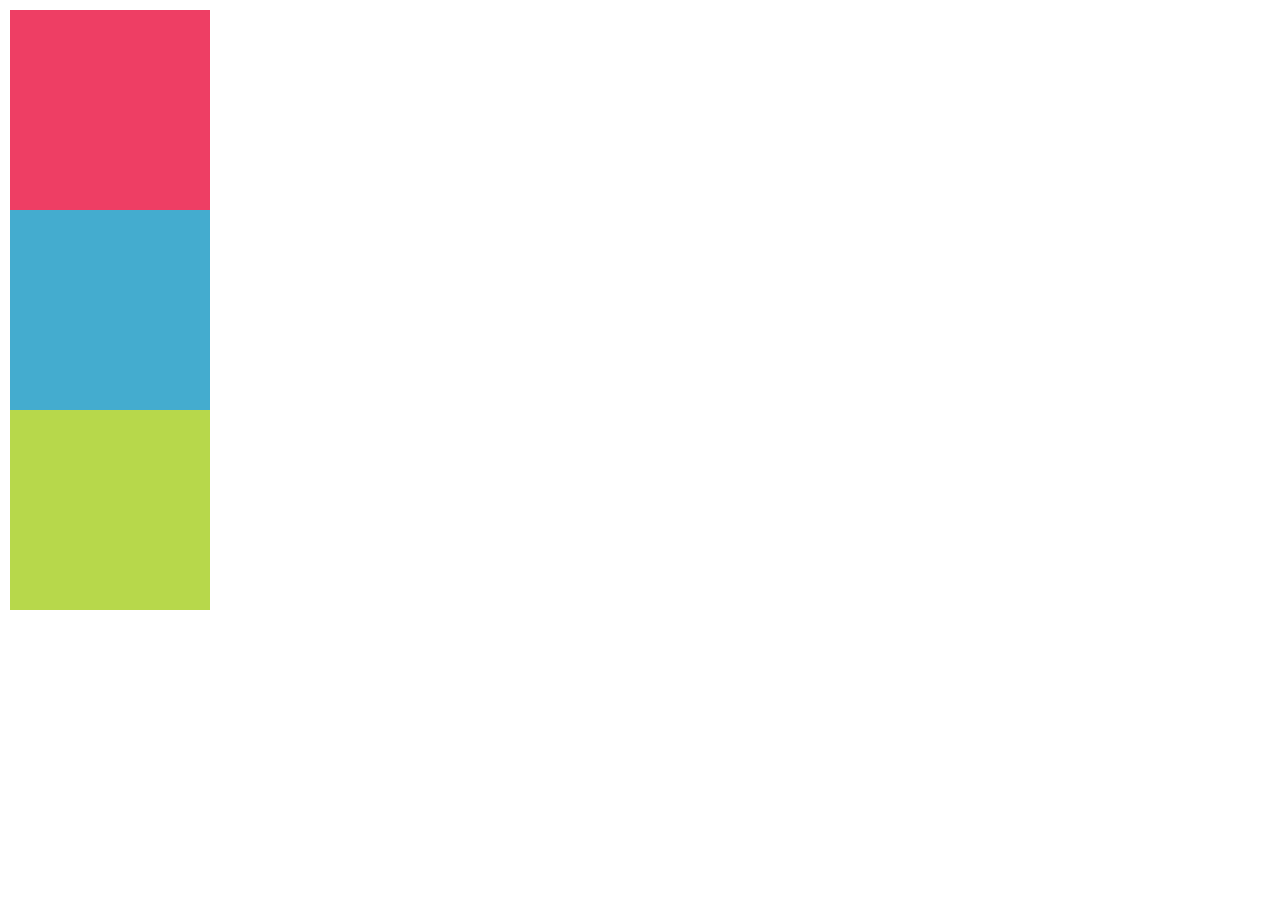
<file: example_a.html>
<!DOCTYPE html>
<html>

<head>
  <meta charset="utf-8">
  <link rel="stylesheet" href="css/main.css">
  <title>Example A</title>
</head>

<body>
  <div id="container">
    <div class="box_one examplea"></div>
    <div class="box_two examplea"></div>
    <div class="box_three examplea"></div>
  </div>
</body>

</html>
</file>
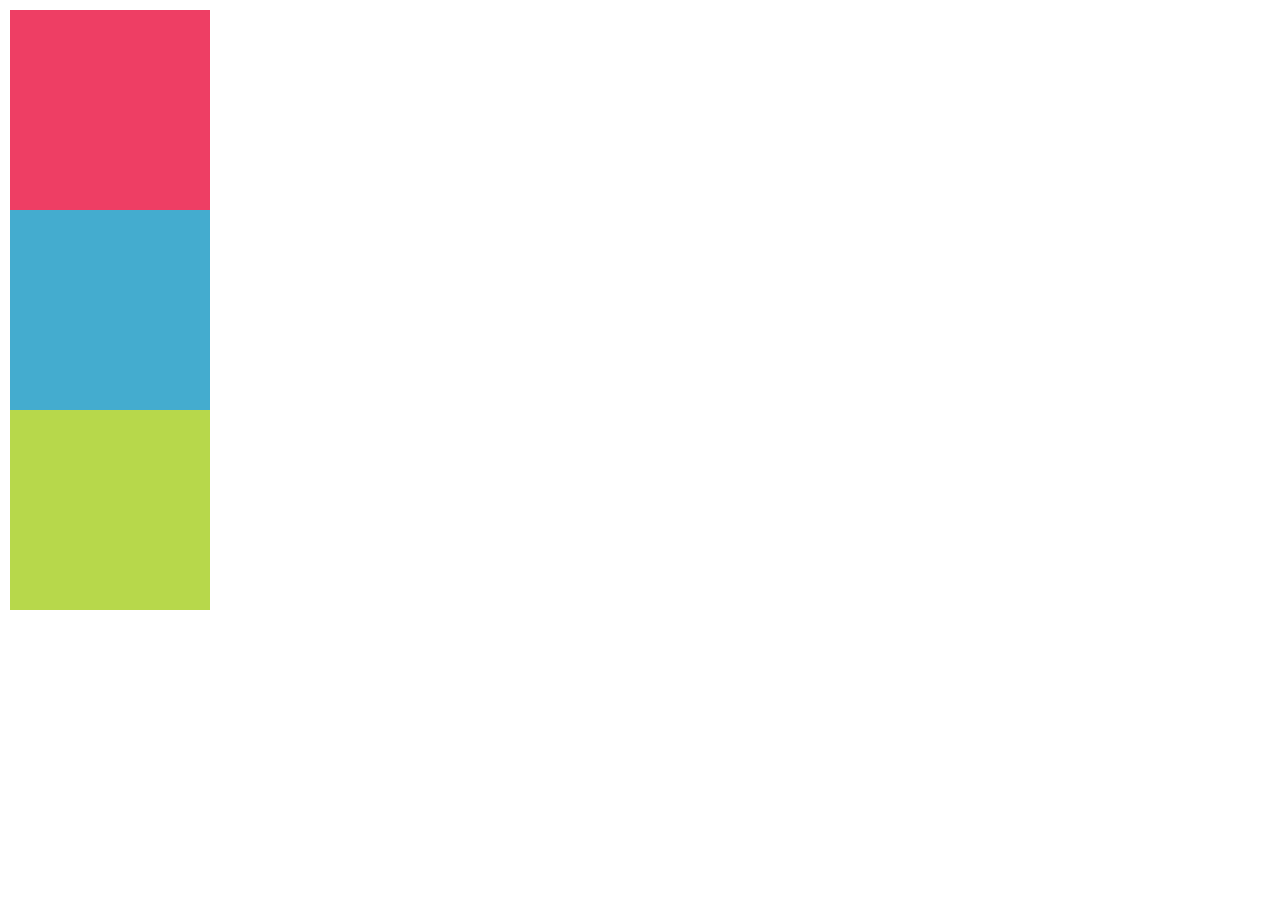
<file: example_b.html>
<!DOCTYPE html>
<html>

<head>
  <meta charset="utf-8">
  <link rel="stylesheet" href="css/main.css">
  <title>Example B</title>
</head>

<body>
  <div id="container">
    <div class="box_one exampleb"></div>
    <div class="box_two exampleb"></div>
    <div class="box_three exampleb"></div>
  </div>
</body>

</html>
</file>
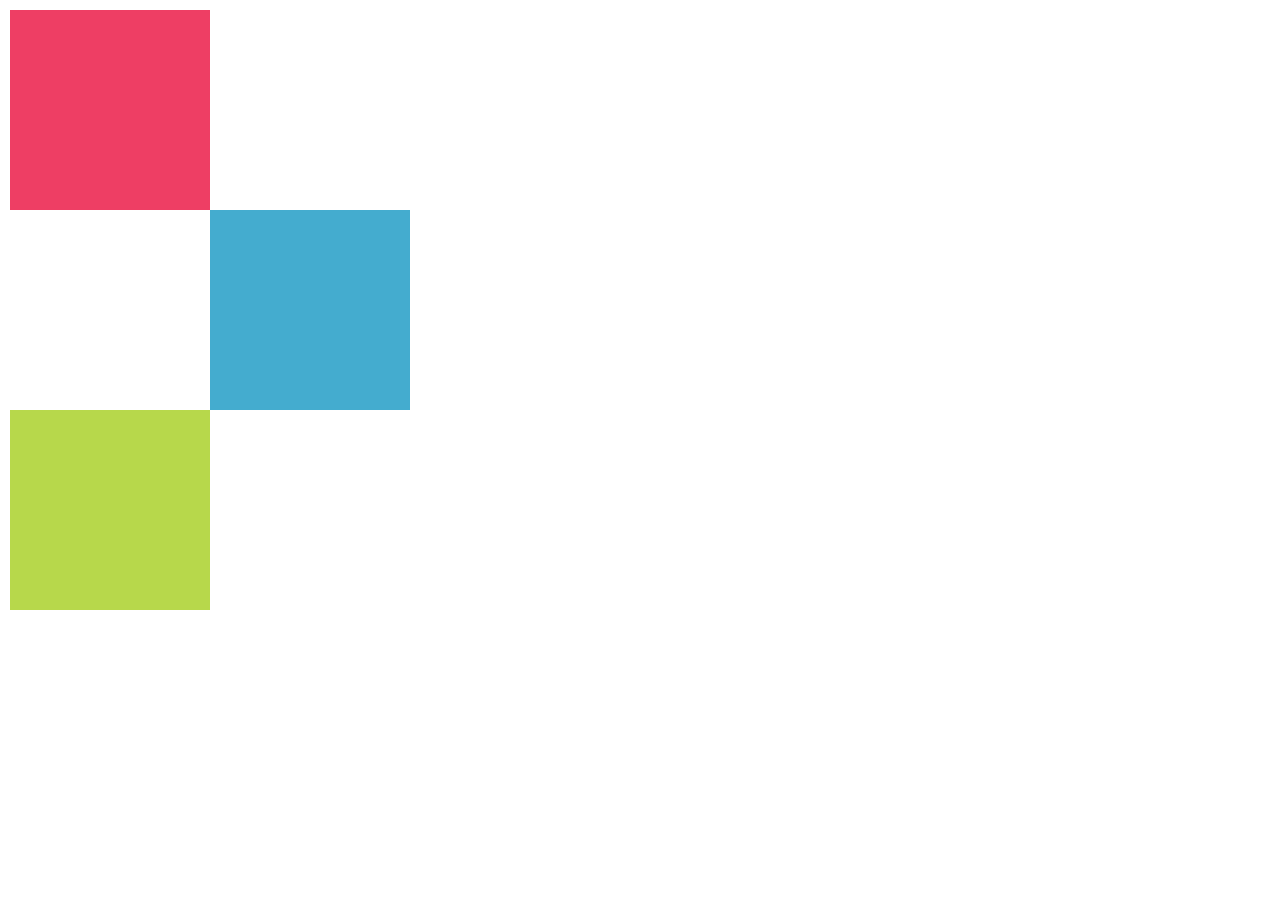
<file: example_c.html>
<!DOCTYPE html>
<html>

<head>
  <meta charset="utf-8">
  <link rel="stylesheet" href="css/main.css">
  <title>Example C</title>
</head>

<body>
  <div id="container">
    <div class="box_one exampleb"></div>
    <div class="box_two examplec"></div>
    <div class="box_three exampleb"></div>
  </div>
</body>

</html>
</file>
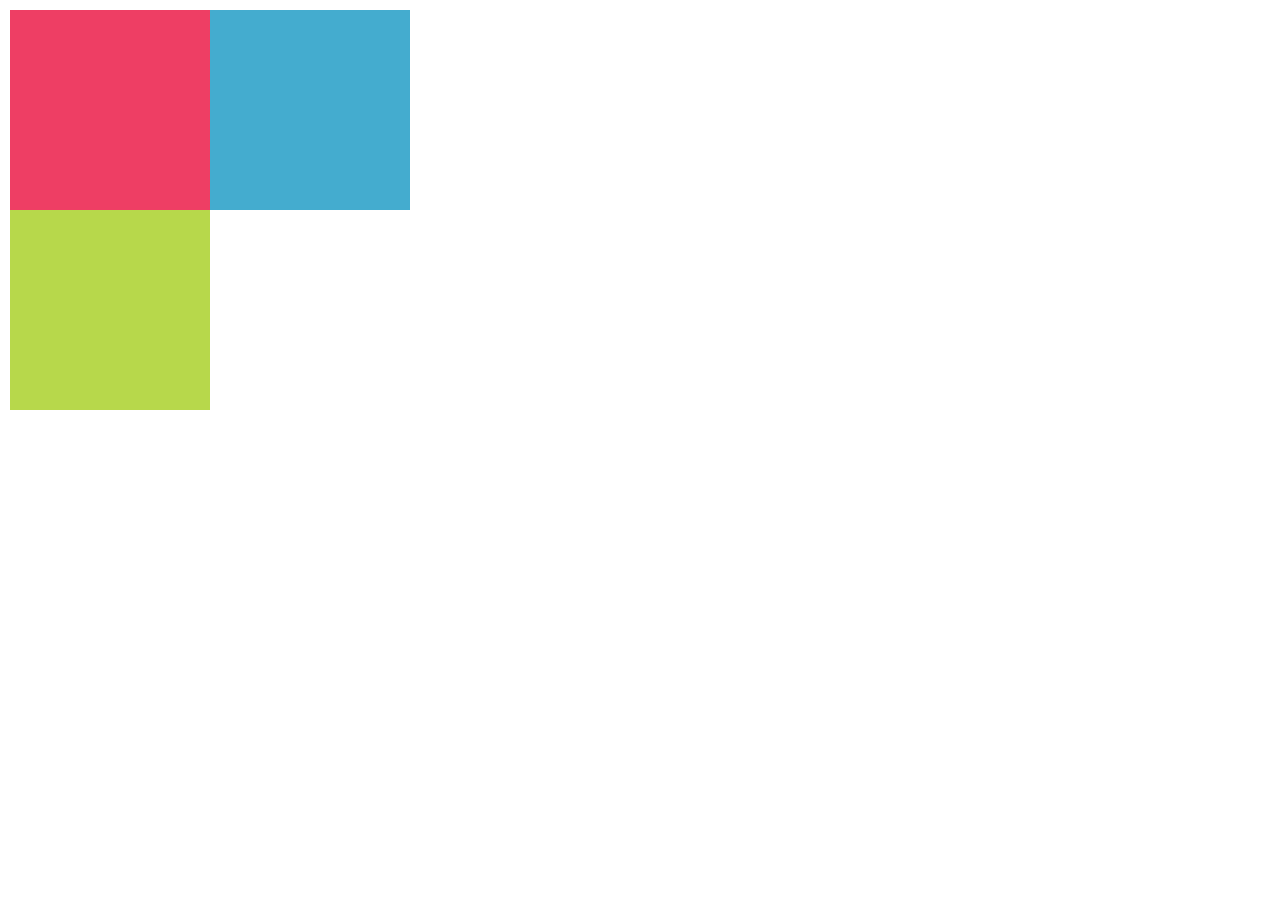
<file: example_d.html>
<!DOCTYPE html>
<html>

<head>
  <meta charset="utf-8">
  <link rel="stylesheet" href="css/main.css">
  <title>Example D</title>
</head>

<body>
  <div id="container">
    <div class="box_one exampleb">
      <div class="box_two examplec"></div>
    </div>
    <div class="box_three exampleb"></div>
  </div>
</body>

</html>
</file>
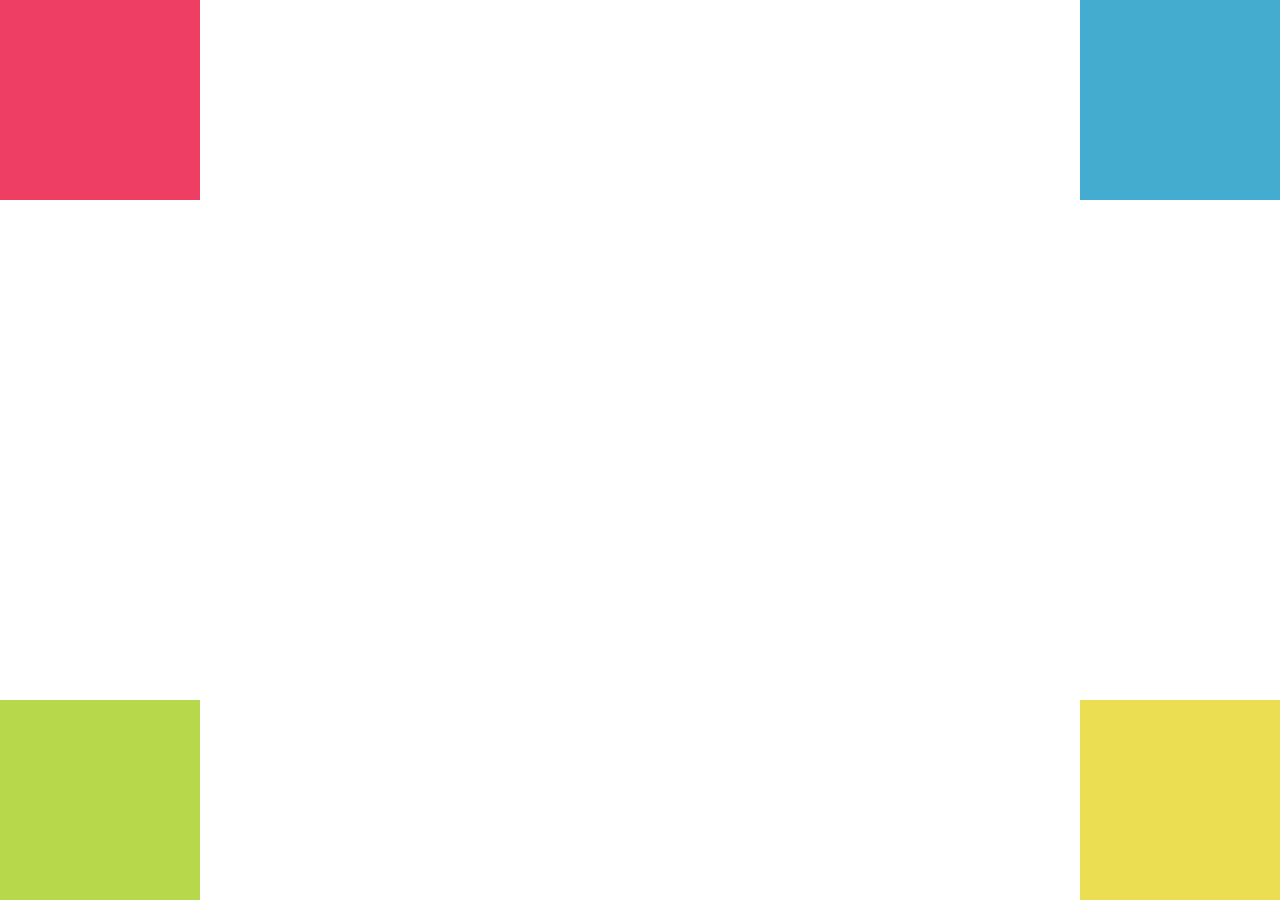
<file: example_e.html>
<!DOCTYPE html>
<html>

<head>
  <meta charset="utf-8">
  <link rel="stylesheet" href="css/main.css">
  <title>Example E</title>
</head>

<body>
  <div id="container">
    <div class="box_one examplee"></div>
    <div class="box_two examplee"></div>
    <div class="box_three examplee"></div>
    <div class="box_four examplee"></div>
  </div>
</body>

</html>
</file>
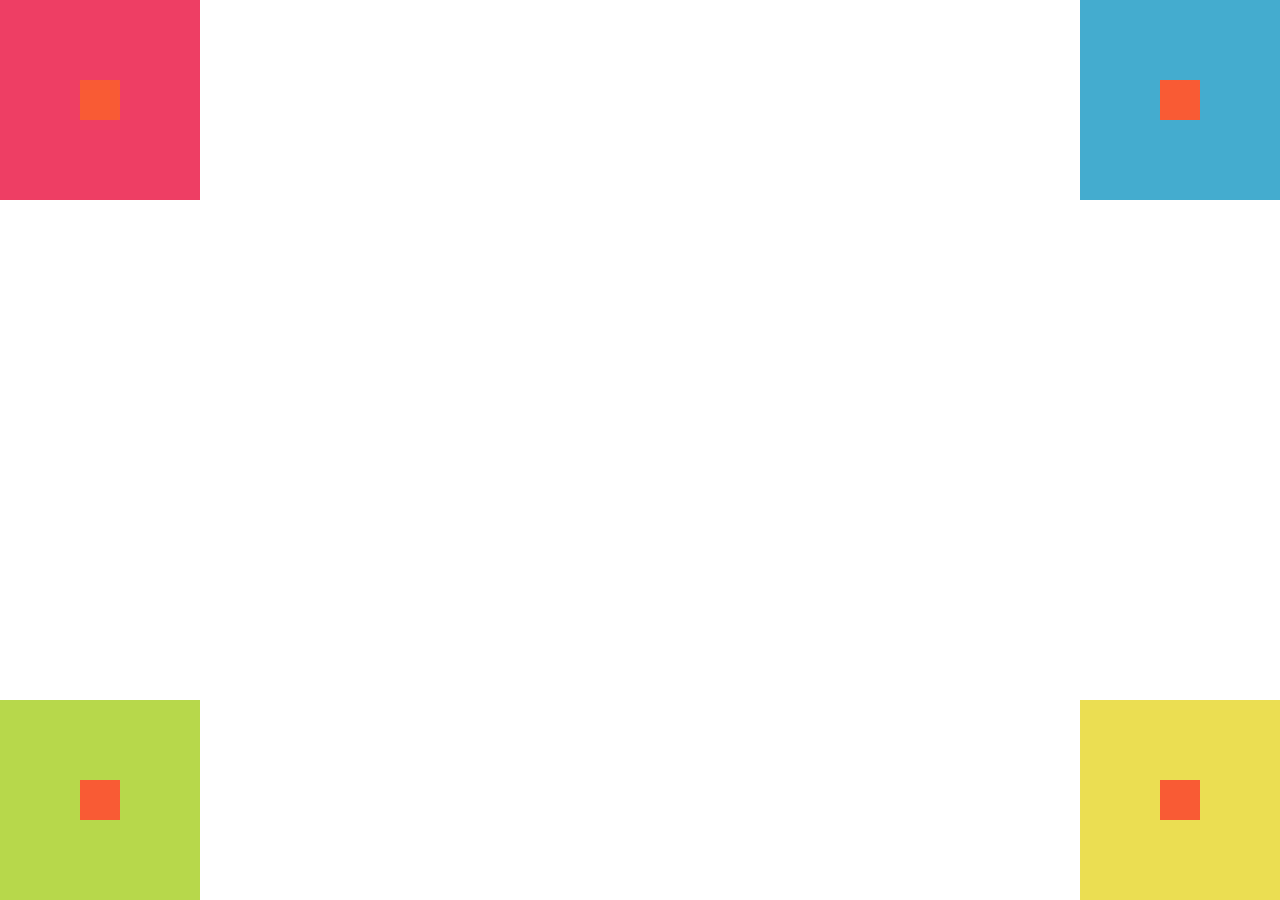
<file: example_f.html>
<!DOCTYPE html>
<html>

<head>
  <meta charset="utf-8">
  <link rel="stylesheet" href="css/main.css">
  <title>Example F</title>
</head>

<body>
  <div id="container">
    <div class="box_one examplee">
      <div class="orange_box"></div>
    </div>
    <div class="box_two examplee">
      <div class="orange_box"></div>
    </div>
    <div class="box_three examplee">
      <div class="orange_box"></div>
    </div>
    <div class="box_four examplee">
      <div class="orange_box"></div>
    </div>
  </div>
</body>

</html>
</file>
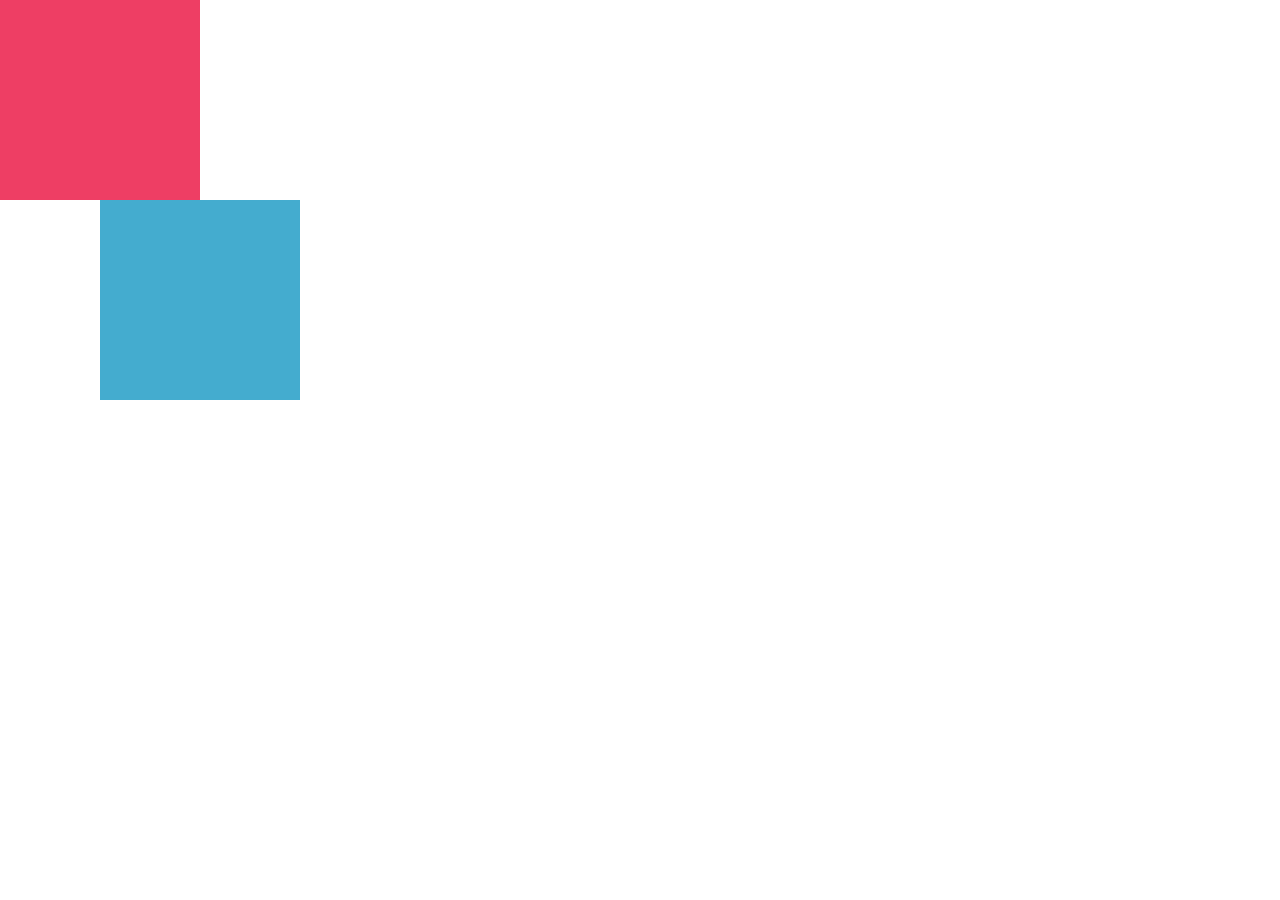
<file: example_h2.html>
<!DOCTYPE html>
<html>

<head>
  <meta charset="utf-8">
  <link rel="stylesheet" href="css/main.css">
  <title>Example H2</title>
</head>

<body>
  <div class="box_one"></div>
  <div class="box_two exampleh2"></div>
</body>

</html>
</file>
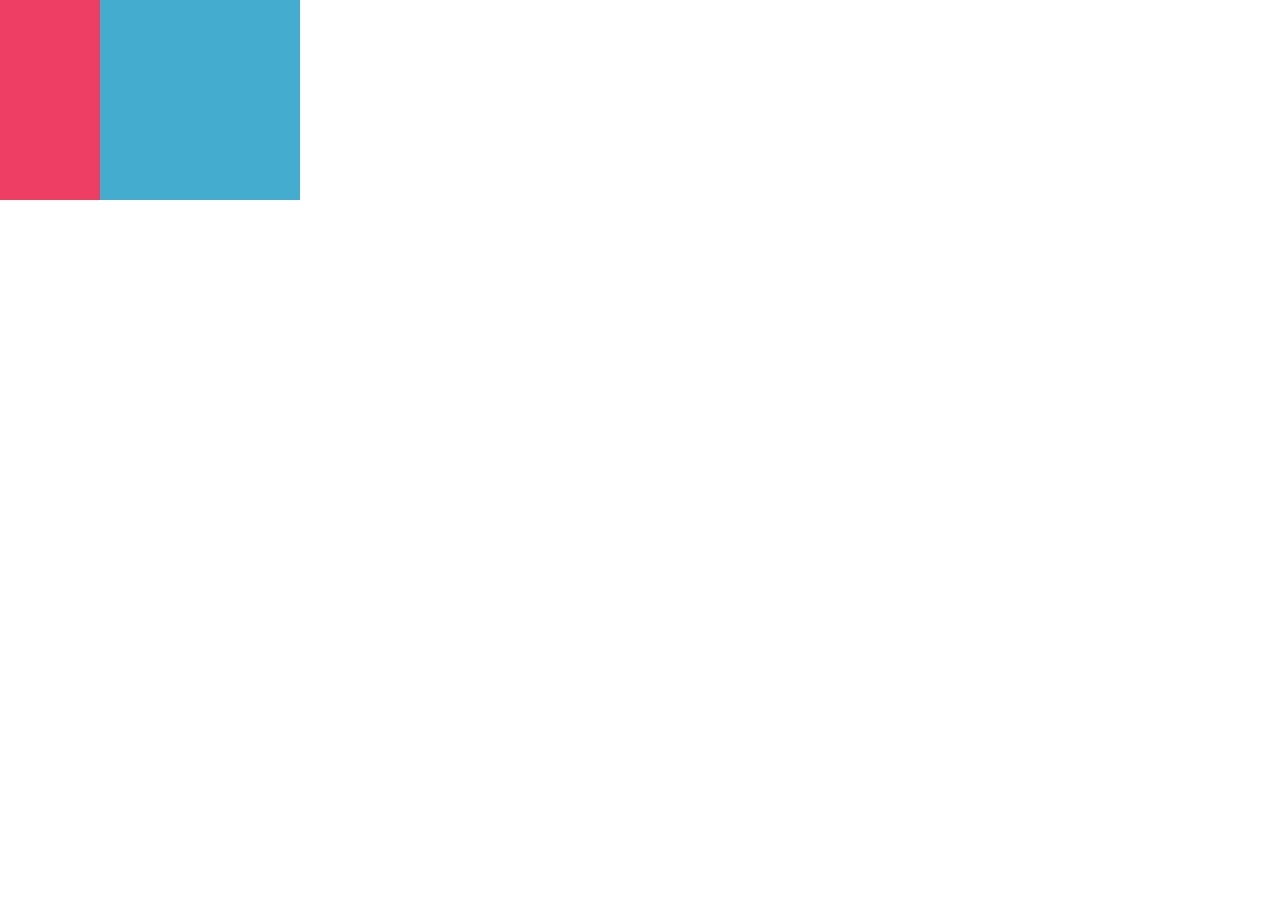
<file: example_h3.html>
<!DOCTYPE html>
<html>

<head>
  <meta charset="utf-8">
  <link rel="stylesheet" href="css/main.css">
  <title>Example H3</title>
</head>

<body>
  <div class="box_one"></div>
  <div class="box_two exampleh3"></div>
</body>

</html>
</file>
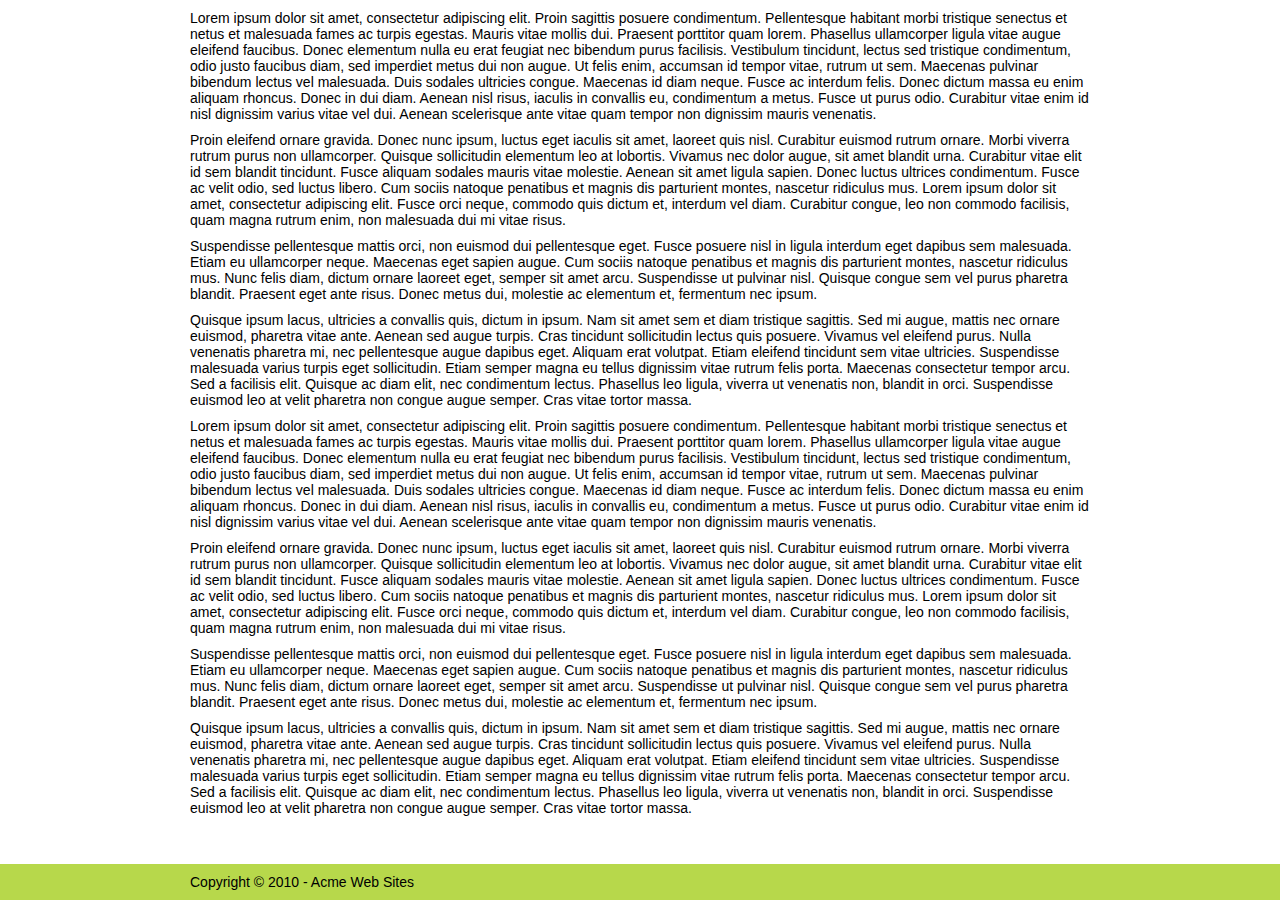
<file: example_i.html>
<!DOCTYPE html>
<html>

<head>
  <meta charset="utf-8">
  <link rel="stylesheet" href="css/main.css">
  <title>Example I</title>
</head>

<body>
  <main>
    <p>Lorem ipsum dolor sit amet, consectetur adipiscing elit. Proin sagittis posuere condimentum. Pellentesque habitant morbi
      tristique senectus et netus et malesuada fames ac turpis egestas. Mauris vitae mollis dui. Praesent porttitor quam
      lorem. Phasellus ullamcorper ligula vitae augue eleifend faucibus. Donec elementum nulla eu erat feugiat nec bibendum
      purus facilisis. Vestibulum tincidunt, lectus sed tristique condimentum, odio justo faucibus diam, sed imperdiet metus
      dui non augue. Ut felis enim, accumsan id tempor vitae, rutrum ut sem. Maecenas pulvinar bibendum lectus vel malesuada.
      Duis sodales ultricies congue. Maecenas id diam neque. Fusce ac interdum felis. Donec dictum massa eu enim aliquam
      rhoncus. Donec in dui diam. Aenean nisl risus, iaculis in convallis eu, condimentum a metus. Fusce ut purus odio. Curabitur
      vitae enim id nisl dignissim varius vitae vel dui. Aenean scelerisque ante vitae quam tempor non dignissim mauris venenatis.</p>
    <p>Proin eleifend ornare gravida. Donec nunc ipsum, luctus eget iaculis sit amet, laoreet quis nisl. Curabitur euismod rutrum
      ornare. Morbi viverra rutrum purus non ullamcorper. Quisque sollicitudin elementum leo at lobortis. Vivamus nec dolor
      augue, sit amet blandit urna. Curabitur vitae elit id sem blandit tincidunt. Fusce aliquam sodales mauris vitae molestie.
      Aenean sit amet ligula sapien. Donec luctus ultrices condimentum. Fusce ac velit odio, sed luctus libero. Cum sociis
      natoque penatibus et magnis dis parturient montes, nascetur ridiculus mus. Lorem ipsum dolor sit amet, consectetur
      adipiscing elit. Fusce orci neque, commodo quis dictum et, interdum vel diam. Curabitur congue, leo non commodo facilisis,
      quam magna rutrum enim, non malesuada dui mi vitae risus.</p>
    <p>Suspendisse pellentesque mattis orci, non euismod dui pellentesque eget. Fusce posuere nisl in ligula interdum eget dapibus
      sem malesuada. Etiam eu ullamcorper neque. Maecenas eget sapien augue. Cum sociis natoque penatibus et magnis dis parturient
      montes, nascetur ridiculus mus. Nunc felis diam, dictum ornare laoreet eget, semper sit amet arcu. Suspendisse ut pulvinar
      nisl. Quisque congue sem vel purus pharetra blandit. Praesent eget ante risus. Donec metus dui, molestie ac elementum
      et, fermentum nec ipsum.</p>
    <p>Quisque ipsum lacus, ultricies a convallis quis, dictum in ipsum. Nam sit amet sem et diam tristique sagittis. Sed mi
      augue, mattis nec ornare euismod, pharetra vitae ante. Aenean sed augue turpis. Cras tincidunt sollicitudin lectus
      quis posuere. Vivamus vel eleifend purus. Nulla venenatis pharetra mi, nec pellentesque augue dapibus eget. Aliquam
      erat volutpat. Etiam eleifend tincidunt sem vitae ultricies. Suspendisse malesuada varius turpis eget sollicitudin.
      Etiam semper magna eu tellus dignissim vitae rutrum felis porta. Maecenas consectetur tempor arcu. Sed a facilisis
      elit. Quisque ac diam elit, nec condimentum lectus. Phasellus leo ligula, viverra ut venenatis non, blandit in orci.
      Suspendisse euismod leo at velit pharetra non congue augue semper. Cras vitae tortor massa.</p>
    <p>Lorem ipsum dolor sit amet, consectetur adipiscing elit. Proin sagittis posuere condimentum. Pellentesque habitant morbi
      tristique senectus et netus et malesuada fames ac turpis egestas. Mauris vitae mollis dui. Praesent porttitor quam
      lorem. Phasellus ullamcorper ligula vitae augue eleifend faucibus. Donec elementum nulla eu erat feugiat nec bibendum
      purus facilisis. Vestibulum tincidunt, lectus sed tristique condimentum, odio justo faucibus diam, sed imperdiet metus
      dui non augue. Ut felis enim, accumsan id tempor vitae, rutrum ut sem. Maecenas pulvinar bibendum lectus vel malesuada.
      Duis sodales ultricies congue. Maecenas id diam neque. Fusce ac interdum felis. Donec dictum massa eu enim aliquam
      rhoncus. Donec in dui diam. Aenean nisl risus, iaculis in convallis eu, condimentum a metus. Fusce ut purus odio. Curabitur
      vitae enim id nisl dignissim varius vitae vel dui. Aenean scelerisque ante vitae quam tempor non dignissim mauris venenatis.</p>
    <p>Proin eleifend ornare gravida. Donec nunc ipsum, luctus eget iaculis sit amet, laoreet quis nisl. Curabitur euismod rutrum
      ornare. Morbi viverra rutrum purus non ullamcorper. Quisque sollicitudin elementum leo at lobortis. Vivamus nec dolor
      augue, sit amet blandit urna. Curabitur vitae elit id sem blandit tincidunt. Fusce aliquam sodales mauris vitae molestie.
      Aenean sit amet ligula sapien. Donec luctus ultrices condimentum. Fusce ac velit odio, sed luctus libero. Cum sociis
      natoque penatibus et magnis dis parturient montes, nascetur ridiculus mus. Lorem ipsum dolor sit amet, consectetur
      adipiscing elit. Fusce orci neque, commodo quis dictum et, interdum vel diam. Curabitur congue, leo non commodo facilisis,
      quam magna rutrum enim, non malesuada dui mi vitae risus.</p>
    <p>Suspendisse pellentesque mattis orci, non euismod dui pellentesque eget. Fusce posuere nisl in ligula interdum eget dapibus
      sem malesuada. Etiam eu ullamcorper neque. Maecenas eget sapien augue. Cum sociis natoque penatibus et magnis dis parturient
      montes, nascetur ridiculus mus. Nunc felis diam, dictum ornare laoreet eget, semper sit amet arcu. Suspendisse ut pulvinar
      nisl. Quisque congue sem vel purus pharetra blandit. Praesent eget ante risus. Donec metus dui, molestie ac elementum
      et, fermentum nec ipsum.</p>
    <p>Quisque ipsum lacus, ultricies a convallis quis, dictum in ipsum. Nam sit amet sem et diam tristique sagittis. Sed mi
      augue, mattis nec ornare euismod, pharetra vitae ante. Aenean sed augue turpis. Cras tincidunt sollicitudin lectus
      quis posuere. Vivamus vel eleifend purus. Nulla venenatis pharetra mi, nec pellentesque augue dapibus eget. Aliquam
      erat volutpat. Etiam eleifend tincidunt sem vitae ultricies. Suspendisse malesuada varius turpis eget sollicitudin.
      Etiam semper magna eu tellus dignissim vitae rutrum felis porta. Maecenas consectetur tempor arcu. Sed a facilisis
      elit. Quisque ac diam elit, nec condimentum lectus. Phasellus leo ligula, viverra ut venenatis non, blandit in orci.
      Suspendisse euismod leo at velit pharetra non congue augue semper. Cras vitae tortor massa.</p>
    <div class="fijado">
      <p>Copyright © 2010 - Acme Web Sites</p>
    </div>
  </main>
</body>

</html>
</file>
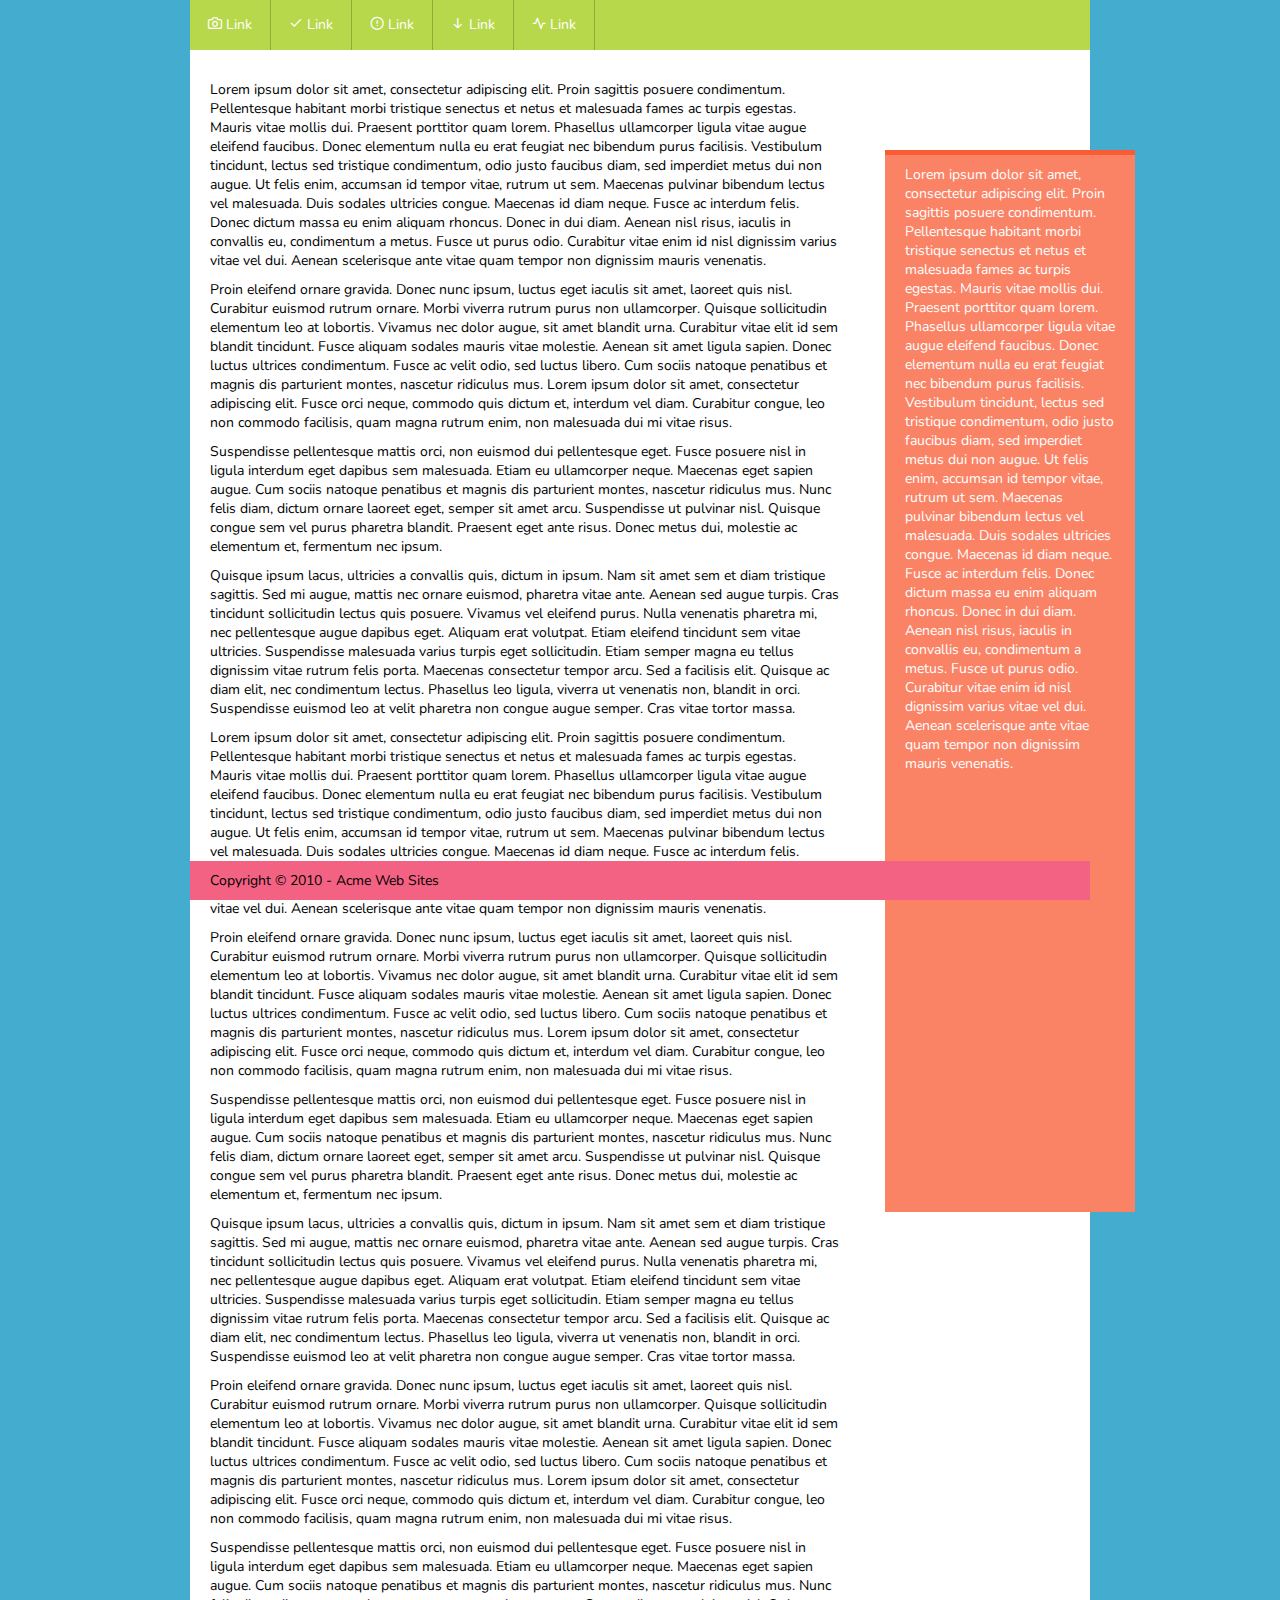
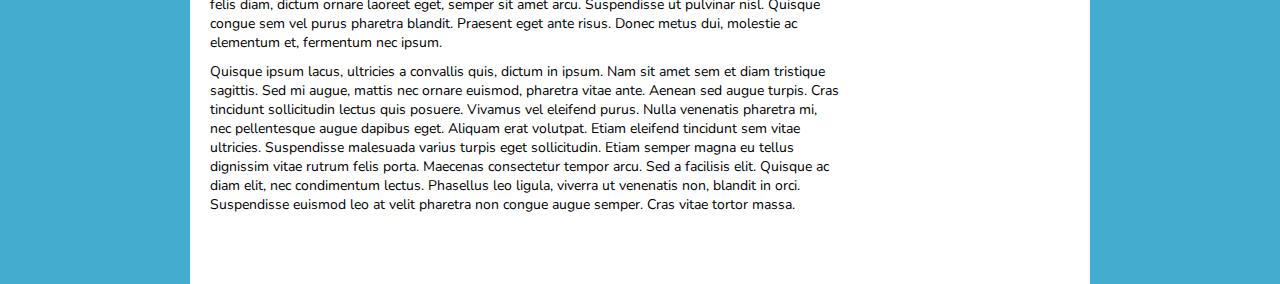
<file: example_j.html>
<!DOCTYPE html>
<html lang="en">

<head>
  <meta charset="UTF-8">
  <link href="https://fonts.googleapis.com/css?family=Nunito|Open+Sans" rel="stylesheet">
  <link rel="stylesheet" href="assets/icons/icomoon/style.css">
  <link rel="stylesheet" href="css/main.css">
  <title>Example J</title>
</head>

<body class="examplej">
  <main>
    <nav>
      <a href="#"><span class="icon-camera"></span> Link</a>
      <a href="#"><span class="icon-check"></span> Link</a>
      <a href="#"><span class="icon-alert-circle"></span> Link</a>
      <a href="#"><span class="icon-arrow-down"></span> Link</a>
      <a href="#"><span class="icon-activity"></span> Link</a>
    </nav>
    <section id="content">
      <p>Lorem ipsum dolor sit amet, consectetur adipiscing elit. Proin sagittis posuere condimentum. Pellentesque habitant
        morbi tristique senectus et netus et malesuada fames ac turpis egestas. Mauris vitae mollis dui. Praesent porttitor
        quam lorem. Phasellus ullamcorper ligula vitae augue eleifend faucibus. Donec elementum nulla eu erat feugiat nec
        bibendum purus facilisis. Vestibulum tincidunt, lectus sed tristique condimentum, odio justo faucibus diam, sed imperdiet
        metus dui non augue. Ut felis enim, accumsan id tempor vitae, rutrum ut sem. Maecenas pulvinar bibendum lectus vel
        malesuada. Duis sodales ultricies congue. Maecenas id diam neque. Fusce ac interdum felis. Donec dictum massa eu
        enim aliquam rhoncus. Donec in dui diam. Aenean nisl risus, iaculis in convallis eu, condimentum a metus. Fusce ut
        purus odio. Curabitur vitae enim id nisl dignissim varius vitae vel dui. Aenean scelerisque ante vitae quam tempor
        non dignissim mauris venenatis.</p>
      <p>Proin eleifend ornare gravida. Donec nunc ipsum, luctus eget iaculis sit amet, laoreet quis nisl. Curabitur euismod
        rutrum ornare. Morbi viverra rutrum purus non ullamcorper. Quisque sollicitudin elementum leo at lobortis. Vivamus
        nec dolor augue, sit amet blandit urna. Curabitur vitae elit id sem blandit tincidunt. Fusce aliquam sodales mauris
        vitae molestie. Aenean sit amet ligula sapien. Donec luctus ultrices condimentum. Fusce ac velit odio, sed luctus
        libero. Cum sociis natoque penatibus et magnis dis parturient montes, nascetur ridiculus mus. Lorem ipsum dolor sit
        amet, consectetur adipiscing elit. Fusce orci neque, commodo quis dictum et, interdum vel diam. Curabitur congue,
        leo non commodo facilisis, quam magna rutrum enim, non malesuada dui mi vitae risus.</p>
      <p>Suspendisse pellentesque mattis orci, non euismod dui pellentesque eget. Fusce posuere nisl in ligula interdum eget
        dapibus sem malesuada. Etiam eu ullamcorper neque. Maecenas eget sapien augue. Cum sociis natoque penatibus et magnis
        dis parturient montes, nascetur ridiculus mus. Nunc felis diam, dictum ornare laoreet eget, semper sit amet arcu.
        Suspendisse ut pulvinar nisl. Quisque congue sem vel purus pharetra blandit. Praesent eget ante risus. Donec metus
        dui, molestie ac elementum et, fermentum nec ipsum.</p>
      <p>Quisque ipsum lacus, ultricies a convallis quis, dictum in ipsum. Nam sit amet sem et diam tristique sagittis. Sed
        mi augue, mattis nec ornare euismod, pharetra vitae ante. Aenean sed augue turpis. Cras tincidunt sollicitudin lectus
        quis posuere. Vivamus vel eleifend purus. Nulla venenatis pharetra mi, nec pellentesque augue dapibus eget. Aliquam
        erat volutpat. Etiam eleifend tincidunt sem vitae ultricies. Suspendisse malesuada varius turpis eget sollicitudin.
        Etiam semper magna eu tellus dignissim vitae rutrum felis porta. Maecenas consectetur tempor arcu. Sed a facilisis
        elit. Quisque ac diam elit, nec condimentum lectus. Phasellus leo ligula, viverra ut venenatis non, blandit in orci.
        Suspendisse euismod leo at velit pharetra non congue augue semper. Cras vitae tortor massa.</p>
      <p>Lorem ipsum dolor sit amet, consectetur adipiscing elit. Proin sagittis posuere condimentum. Pellentesque habitant
        morbi tristique senectus et netus et malesuada fames ac turpis egestas. Mauris vitae mollis dui. Praesent porttitor
        quam lorem. Phasellus ullamcorper ligula vitae augue eleifend faucibus. Donec elementum nulla eu erat feugiat nec
        bibendum purus facilisis. Vestibulum tincidunt, lectus sed tristique condimentum, odio justo faucibus diam, sed imperdiet
        metus dui non augue. Ut felis enim, accumsan id tempor vitae, rutrum ut sem. Maecenas pulvinar bibendum lectus vel
        malesuada. Duis sodales ultricies congue. Maecenas id diam neque. Fusce ac interdum felis. Donec dictum massa eu
        enim aliquam rhoncus. Donec in dui diam. Aenean nisl risus, iaculis in convallis eu, condimentum a metus. Fusce ut
        purus odio. Curabitur vitae enim id nisl dignissim varius vitae vel dui. Aenean scelerisque ante vitae quam tempor
        non dignissim mauris venenatis.</p>
      <p>Proin eleifend ornare gravida. Donec nunc ipsum, luctus eget iaculis sit amet, laoreet quis nisl. Curabitur euismod
        rutrum ornare. Morbi viverra rutrum purus non ullamcorper. Quisque sollicitudin elementum leo at lobortis. Vivamus
        nec dolor augue, sit amet blandit urna. Curabitur vitae elit id sem blandit tincidunt. Fusce aliquam sodales mauris
        vitae molestie. Aenean sit amet ligula sapien. Donec luctus ultrices condimentum. Fusce ac velit odio, sed luctus
        libero. Cum sociis natoque penatibus et magnis dis parturient montes, nascetur ridiculus mus. Lorem ipsum dolor sit
        amet, consectetur adipiscing elit. Fusce orci neque, commodo quis dictum et, interdum vel diam. Curabitur congue,
        leo non commodo facilisis, quam magna rutrum enim, non malesuada dui mi vitae risus.</p>
      <p>Suspendisse pellentesque mattis orci, non euismod dui pellentesque eget. Fusce posuere nisl in ligula interdum eget
        dapibus sem malesuada. Etiam eu ullamcorper neque. Maecenas eget sapien augue. Cum sociis natoque penatibus et magnis
        dis parturient montes, nascetur ridiculus mus. Nunc felis diam, dictum ornare laoreet eget, semper sit amet arcu.
        Suspendisse ut pulvinar nisl. Quisque congue sem vel purus pharetra blandit. Praesent eget ante risus. Donec metus
        dui, molestie ac elementum et, fermentum nec ipsum.</p>
      <p>Quisque ipsum lacus, ultricies a convallis quis, dictum in ipsum. Nam sit amet sem et diam tristique sagittis. Sed
        mi augue, mattis nec ornare euismod, pharetra vitae ante. Aenean sed augue turpis. Cras tincidunt sollicitudin lectus
        quis posuere. Vivamus vel eleifend purus. Nulla venenatis pharetra mi, nec pellentesque augue dapibus eget. Aliquam
        erat volutpat. Etiam eleifend tincidunt sem vitae ultricies. Suspendisse malesuada varius turpis eget sollicitudin.
        Etiam semper magna eu tellus dignissim vitae rutrum felis porta. Maecenas consectetur tempor arcu. Sed a facilisis
        elit. Quisque ac diam elit, nec condimentum lectus. Phasellus leo ligula, viverra ut venenatis non, blandit in orci.
        Suspendisse euismod leo at velit pharetra non congue augue semper. Cras vitae tortor massa.</p>
      <p>Proin eleifend ornare gravida. Donec nunc ipsum, luctus eget iaculis sit amet, laoreet quis nisl. Curabitur euismod
        rutrum ornare. Morbi viverra rutrum purus non ullamcorper. Quisque sollicitudin elementum leo at lobortis. Vivamus
        nec dolor augue, sit amet blandit urna. Curabitur vitae elit id sem blandit tincidunt. Fusce aliquam sodales mauris
        vitae molestie. Aenean sit amet ligula sapien. Donec luctus ultrices condimentum. Fusce ac velit odio, sed luctus
        libero. Cum sociis natoque penatibus et magnis dis parturient montes, nascetur ridiculus mus. Lorem ipsum dolor sit
        amet, consectetur adipiscing elit. Fusce orci neque, commodo quis dictum et, interdum vel diam. Curabitur congue,
        leo non commodo facilisis, quam magna rutrum enim, non malesuada dui mi vitae risus.</p>
      <p>Suspendisse pellentesque mattis orci, non euismod dui pellentesque eget. Fusce posuere nisl in ligula interdum eget
        dapibus sem malesuada. Etiam eu ullamcorper neque. Maecenas eget sapien augue. Cum sociis natoque penatibus et magnis
        dis parturient montes, nascetur ridiculus mus. Nunc felis diam, dictum ornare laoreet eget, semper sit amet arcu.
        Suspendisse ut pulvinar nisl. Quisque congue sem vel purus pharetra blandit. Praesent eget ante risus. Donec metus
        dui, molestie ac elementum et, fermentum nec ipsum.</p>
      <p>Quisque ipsum lacus, ultricies a convallis quis, dictum in ipsum. Nam sit amet sem et diam tristique sagittis. Sed
        mi augue, mattis nec ornare euismod, pharetra vitae ante. Aenean sed augue turpis. Cras tincidunt sollicitudin lectus
        quis posuere. Vivamus vel eleifend purus. Nulla venenatis pharetra mi, nec pellentesque augue dapibus eget. Aliquam
        erat volutpat. Etiam eleifend tincidunt sem vitae ultricies. Suspendisse malesuada varius turpis eget sollicitudin.
        Etiam semper magna eu tellus dignissim vitae rutrum felis porta. Maecenas consectetur tempor arcu. Sed a facilisis
        elit. Quisque ac diam elit, nec condimentum lectus. Phasellus leo ligula, viverra ut venenatis non, blandit in orci.
        Suspendisse euismod leo at velit pharetra non congue augue semper. Cras vitae tortor massa.</p>
    </section>
    <aside>
      <p>Lorem ipsum dolor sit amet, consectetur adipiscing elit. Proin sagittis posuere condimentum. Pellentesque habitant
        morbi tristique senectus et netus et malesuada fames ac turpis egestas. Mauris vitae mollis dui. Praesent porttitor
        quam lorem. Phasellus ullamcorper ligula vitae augue eleifend faucibus. Donec elementum nulla eu erat feugiat nec
        bibendum purus facilisis. Vestibulum tincidunt, lectus sed tristique condimentum, odio justo faucibus diam, sed imperdiet
        metus dui non augue. Ut felis enim, accumsan id tempor vitae, rutrum ut sem. Maecenas pulvinar bibendum lectus vel
        malesuada. Duis sodales ultricies congue. Maecenas id diam neque. Fusce ac interdum felis. Donec dictum massa eu
        enim aliquam rhoncus. Donec in dui diam. Aenean nisl risus, iaculis in convallis eu, condimentum a metus. Fusce ut
        purus odio. Curabitur vitae enim id nisl dignissim varius vitae vel dui. Aenean scelerisque ante vitae quam tempor
        non dignissim mauris venenatis.</p>
    </aside>

    <footer>
      <p>Copyright © 2010 - Acme Web Sites</p>
    </footer>

  </main>
</body>

</html>
</file>
<file: css/main.css>
* {
  font-family: 'Nunito', sans-serif;
  margin: 0;
  padding: 0;
}

p {
  font-size: 14px;
}

#container {
  margin: 10px;
}

.red-box {
  width: 300px;
  height: 300px;
  background-color: #ff0000;
}

.purple-box {
  width: 150px;
  height: 150px;
  background-color: #800080;
  position: relative;
  top: 75px;
  left: 75px;
}

.yellow-box {
  width: 75px;
  height: 75px;
  background-color: #ffff00;
}

.blue-box {
  width: 300px;
  height: 300px;
  margin: 15px 0;
  background-color: #0000ff;
}

.black-box {
  width: 75px;
  height: 75px;
  background-color: #000000;
}

.green-box {
  width: 150px;
  height: 150px;
  background-color: #008000;
  position: relative;
  left: 75px;
}

.box_one {
  width: 200px;
	height: 200px;
  background: #ee3e64;
}

.box_two {
  width: 200px;
	height: 200px;
	background: #44accf;
}

.box_three {
  width: 200px;
	height: 200px;
	background: #b7d84b;
}

.box_four {
  width: 200px;
  height: 200px;
  background-color: #ebde52;
}

.examplea {
  position: static;
}

.exampleb {
  position: relative;
}

.examplec {
  position: relative;
  left: 200px;
}

.box_one.examplee {
  position: absolute;
  top: 0;
  left: 0;
}

.box_two.examplee {
  position: absolute;
  top: 0;
  right: 0;
}

.box_three.examplee {
  position: absolute;
  bottom: 0;
  left: 0;
}

.box_four.examplee {
  position: absolute;
  bottom: 0;
  right: 0;
}

.orange_box {
  width: 40px;
  height: 40px;
  background-color: #f95b34;
  position: absolute;
  top: 40%;
  left: 40%;
}

.box_1.exampleg {
  background-color: #44accf;
  position: absolute;
  top: 10px;
  right: 10px;
  bottom: 10px;
  left: 10px;
}

.box_2.exampleg {
  background-color: #ff9c34;
  position: absolute;
  top: 20px;
  right: 20px;
  bottom: 20px;
  left: 20px;
}

.box_1.exampleh {
  background: #ee3e64;
  position: absolute;
	top: 0;
	right: 20%;
	bottom: 0;
	left: 0;
}

.box_2.exampleh {
  background: #b7d84b;
  position: absolute;
  top: 0;
  right: 0;
  bottom: 0;
  left: 80%;
}

.box_two.exampleh2 {
  position: absolute;
  left: 100px;
}

.box_two.exampleh3 {
  position: absolute;
  top: 0;
  left: 100px;
}

main, .fijado p {
  width: 900px;
  margin: 0 auto;
}

main p {
  margin: 10px auto;
}

.fijado {
  position: fixed;
  bottom: 0;
  right: 0;
  left: 0;
  background-color: #b7d84b;
  padding: 10px 0;
}

body.examplej {
  background-color: #44accf;
}

nav {
  height: 50px;
  background-color: #b7d84b;
}

nav a {
  display: block;
  text-decoration: none;
  color: #fff;
  float: left;
  border-right: 1px solid #91ab3b; 
  line-height: 50px;
  padding: 0 18px;
  box-sizing: border-box;
  font-size: 14px;
}

nav a:hover {
  background-color: #91ab3b;
}

nav a:hover span {
  color: #ff9c34;
}

nav.principal {
  height: 100%;
  overflow: hidden;
  background: none;
}

nav.principal a {
  display: block;
  width: 105px;
  border: none;
  margin: 10px 10px;
  background-color: #ff9c34;
}

nav.principal a:hover {
  background-color: #F86A27;
}

#content {
  background-color: #fff;
  margin: 0 auto;
  padding: 20px 250px 60px 20px;
}

aside {
  background-color: #fa8366;
  width: 250px;
  height: 1062px;
  position: absolute;
  top: 150px;
  right: 145px;
  box-sizing: border-box;
  border-top: 5px solid #f95b34;
  padding: 0 20px;
  color: #fff;
}

footer {
  position: fixed;
  background-color: #f36283;
  margin: 0;
  box-sizing: border-box;
  padding: 0 20px;
  bottom: 0;
  width: 900px;
}
</file>
<file: assets/icons/icomoon/style.css>
@font-face {
  font-family: 'icomoon';
  src:  url('fonts/icomoon.eot?d6c96i');
  src:  url('fonts/icomoon.eot?d6c96i#iefix') format('embedded-opentype'),
    url('fonts/icomoon.ttf?d6c96i') format('truetype'),
    url('fonts/icomoon.woff?d6c96i') format('woff'),
    url('fonts/icomoon.svg?d6c96i#icomoon') format('svg');
  font-weight: normal;
  font-style: normal;
}

[class^="icon-"], [class*=" icon-"] {
  /* use !important to prevent issues with browser extensions that change fonts */
  font-family: 'icomoon' !important;
  speak: none;
  font-style: normal;
  font-weight: normal;
  font-variant: normal;
  text-transform: none;
  line-height: 1;

  /* Better Font Rendering =========== */
  -webkit-font-smoothing: antialiased;
  -moz-osx-font-smoothing: grayscale;
}

.icon-activity:before {
  content: "\e900";
}
.icon-airplay:before {
  content: "\e901";
}
.icon-alert-circle:before {
  content: "\e902";
}
.icon-alert-octagon:before {
  content: "\e903";
}
.icon-alert-triangle:before {
  content: "\e904";
}
.icon-align-center:before {
  content: "\e905";
}
.icon-align-justify:before {
  content: "\e906";
}
.icon-align-left:before {
  content: "\e907";
}
.icon-align-right:before {
  content: "\e908";
}
.icon-anchor:before {
  content: "\e909";
}
.icon-aperture:before {
  content: "\e90a";
}
.icon-arrow-down:before {
  content: "\e90b";
}
.icon-arrow-down-left:before {
  content: "\e90c";
}
.icon-arrow-down-right:before {
  content: "\e90d";
}
.icon-arrow-left:before {
  content: "\e90e";
}
.icon-arrow-right:before {
  content: "\e90f";
}
.icon-arrow-up:before {
  content: "\e910";
}
.icon-arrow-up-left:before {
  content: "\e911";
}
.icon-arrow-up-right:before {
  content: "\e912";
}
.icon-at-sign:before {
  content: "\e913";
}
.icon-award:before {
  content: "\e914";
}
.icon-bar-chart:before {
  content: "\e915";
}
.icon-bar-chart-2:before {
  content: "\e916";
}
.icon-battery:before {
  content: "\e917";
}
.icon-battery-charging:before {
  content: "\e918";
}
.icon-bell:before {
  content: "\e919";
}
.icon-bell-off:before {
  content: "\e91a";
}
.icon-bluetooth:before {
  content: "\e91b";
}
.icon-bold:before {
  content: "\e91c";
}
.icon-book:before {
  content: "\e91d";
}
.icon-bookmark:before {
  content: "\e91e";
}
.icon-box:before {
  content: "\e91f";
}
.icon-briefcase:before {
  content: "\e920";
}
.icon-calendar:before {
  content: "\e921";
}
.icon-camera:before {
  content: "\e922";
}
.icon-camera-off:before {
  content: "\e923";
}
.icon-cast:before {
  content: "\e924";
}
.icon-check:before {
  content: "\e925";
}
.icon-check-circle:before {
  content: "\e926";
}
.icon-check-square:before {
  content: "\e927";
}
.icon-chevron-down:before {
  content: "\e928";
}
.icon-chevron-left:before {
  content: "\e929";
}
.icon-chevron-right:before {
  content: "\e92a";
}
.icon-chevron-up:before {
  content: "\e92b";
}
.icon-chevrons-down:before {
  content: "\e92c";
}
.icon-chevrons-left:before {
  content: "\e92d";
}
.icon-chevrons-right:before {
  content: "\e92e";
}
.icon-chevrons-up:before {
  content: "\e92f";
}
.icon-chrome:before {
  content: "\e930";
}
.icon-circle:before {
  content: "\e931";
}
.icon-clipboard:before {
  content: "\e932";
}
.icon-clock:before {
  content: "\e933";
}
.icon-cloud:before {
  content: "\e934";
}
.icon-cloud-drizzle:before {
  content: "\e935";
}
.icon-cloud-lightning:before {
  content: "\e936";
}
.icon-cloud-off:before {
  content: "\e937";
}
.icon-cloud-rain:before {
  content: "\e938";
}
.icon-cloud-snow:before {
  content: "\e939";
}
.icon-codepen:before {
  content: "\e93a";
}
.icon-command:before {
  content: "\e93b";
}
.icon-compass:before {
  content: "\e93c";
}
.icon-copy:before {
  content: "\e93d";
}
.icon-corner-down-left:before {
  content: "\e93e";
}
.icon-corner-down-right:before {
  content: "\e93f";
}
.icon-corner-left-down:before {
  content: "\e940";
}
.icon-corner-left-up:before {
  content: "\e941";
}
.icon-corner-right-down:before {
  content: "\e942";
}
.icon-corner-right-up:before {
  content: "\e943";
}
.icon-corner-up-left:before {
  content: "\e944";
}
.icon-corner-up-right:before {
  content: "\e945";
}
.icon-cpu:before {
  content: "\e946";
}
.icon-credit-card:before {
  content: "\e947";
}
.icon-crop:before {
  content: "\e948";
}
.icon-crosshair:before {
  content: "\e949";
}
.icon-delete:before {
  content: "\e94a";
}
.icon-disc:before {
  content: "\e94b";
}
.icon-download:before {
  content: "\e94c";
}
.icon-download-cloud:before {
  content: "\e94d";
}
.icon-droplet:before {
  content: "\e94e";
}
.icon-edit:before {
  content: "\e94f";
}
.icon-edit-2:before {
  content: "\e950";
}
.icon-edit-3:before {
  content: "\e951";
}
.icon-external-link:before {
  content: "\e952";
}
.icon-eye:before {
  content: "\e953";
}
.icon-eye-off:before {
  content: "\e954";
}
.icon-facebook:before {
  content: "\e955";
}
.icon-fast-forward:before {
  content: "\e956";
}
.icon-feather:before {
  content: "\e957";
}
.icon-file:before {
  content: "\e958";
}
.icon-file-minus:before {
  content: "\e959";
}
.icon-file-plus:before {
  content: "\e95a";
}
.icon-file-text:before {
  content: "\e95b";
}
.icon-film:before {
  content: "\e95c";
}
.icon-filter:before {
  content: "\e95d";
}
.icon-flag:before {
  content: "\e95e";
}
.icon-folder:before {
  content: "\e95f";
}
.icon-github:before {
  content: "\e960";
}
.icon-gitlab:before {
  content: "\e961";
}
.icon-globe:before {
  content: "\e962";
}
.icon-grid:before {
  content: "\e963";
}
.icon-hash:before {
  content: "\e964";
}
.icon-headphones:before {
  content: "\e965";
}
.icon-heart:before {
  content: "\e966";
}
.icon-help-circle:before {
  content: "\e967";
}
.icon-home:before {
  content: "\e968";
}
.icon-image:before {
  content: "\e969";
}
.icon-inbox:before {
  content: "\e96a";
}
.icon-info:before {
  content: "\e96b";
}
.icon-instagram:before {
  content: "\e96c";
}
.icon-italic:before {
  content: "\e96d";
}
.icon-layers:before {
  content: "\e96e";
}
.icon-layout:before {
  content: "\e96f";
}
.icon-life-buoy:before {
  content: "\e970";
}
.icon-link:before {
  content: "\e971";
}
.icon-link-2:before {
  content: "\e972";
}
.icon-list:before {
  content: "\e973";
}
.icon-loader:before {
  content: "\e974";
}
.icon-lock:before {
  content: "\e975";
}
.icon-log-in:before {
  content: "\e976";
}
.icon-log-out:before {
  content: "\e977";
}
.icon-mail:before {
  content: "\e978";
}
.icon-map:before {
  content: "\e979";
}
.icon-map-pin:before {
  content: "\e97a";
}
.icon-maximize:before {
  content: "\e97b";
}
.icon-maximize-2:before {
  content: "\e97c";
}
.icon-menu:before {
  content: "\e97d";
}
.icon-message-circle:before {
  content: "\e97e";
}
.icon-message-square:before {
  content: "\e97f";
}
.icon-mic:before {
  content: "\e980";
}
.icon-mic-off:before {
  content: "\e981";
}
.icon-minimize:before {
  content: "\e982";
}
.icon-minimize-2:before {
  content: "\e983";
}
.icon-minus:before {
  content: "\e984";
}
.icon-minus-circle:before {
  content: "\e985";
}
.icon-minus-square:before {
  content: "\e986";
}
.icon-monitor:before {
  content: "\e987";
}
.icon-moon:before {
  content: "\e988";
}
.icon-more-horizontal:before {
  content: "\e989";
}
.icon-more-vertical:before {
  content: "\e98a";
}
.icon-move:before {
  content: "\e98b";
}
.icon-music:before {
  content: "\e98c";
}
.icon-navigation:before {
  content: "\e98d";
}
.icon-navigation-2:before {
  content: "\e98e";
}
.icon-octagon:before {
  content: "\e98f";
}
.icon-package:before {
  content: "\e990";
}
.icon-paperclip:before {
  content: "\e991";
}
.icon-pause:before {
  content: "\e992";
}
.icon-pause-circle:before {
  content: "\e993";
}
.icon-percent:before {
  content: "\e994";
}
.icon-phone:before {
  content: "\e995";
}
.icon-phone-call:before {
  content: "\e996";
}
.icon-phone-forwarded:before {
  content: "\e997";
}
.icon-phone-incoming:before {
  content: "\e998";
}
.icon-phone-missed:before {
  content: "\e999";
}
.icon-phone-off:before {
  content: "\e99a";
}
.icon-phone-outgoing:before {
  content: "\e99b";
}
.icon-pie-chart:before {
  content: "\e99c";
}
.icon-play:before {
  content: "\e99d";
}
.icon-play-circle:before {
  content: "\e99e";
}
.icon-plus:before {
  content: "\e99f";
}
.icon-plus-circle:before {
  content: "\e9a0";
}
.icon-plus-square:before {
  content: "\e9a1";
}
.icon-pocket:before {
  content: "\e9a2";
}
.icon-power:before {
  content: "\e9a3";
}
.icon-printer:before {
  content: "\e9a4";
}
.icon-radio:before {
  content: "\e9a5";
}
.icon-refresh-ccw:before {
  content: "\e9a6";
}
.icon-refresh-cw:before {
  content: "\e9a7";
}
.icon-repeat:before {
  content: "\e9a8";
}
.icon-rewind:before {
  content: "\e9a9";
}
.icon-rotate-ccw:before {
  content: "\e9aa";
}
.icon-rotate-cw:before {
  content: "\e9ab";
}
.icon-save:before {
  content: "\e9ac";
}
.icon-scissors:before {
  content: "\e9ad";
}
.icon-search:before {
  content: "\e9ae";
}
.icon-server:before {
  content: "\e9af";
}
.icon-settings:before {
  content: "\e9b0";
}
.icon-share:before {
  content: "\e9b1";
}
.icon-share-2:before {
  content: "\e9b2";
}
.icon-shield:before {
  content: "\e9b3";
}
.icon-shopping-cart:before {
  content: "\e9b4";
}
.icon-shuffle:before {
  content: "\e9b5";
}
.icon-sidebar:before {
  content: "\e9b6";
}
.icon-skip-back:before {
  content: "\e9b7";
}
.icon-skip-forward:before {
  content: "\e9b8";
}
.icon-slack:before {
  content: "\e9b9";
}
.icon-slash:before {
  content: "\e9ba";
}
.icon-sliders:before {
  content: "\e9bb";
}
.icon-smartphone:before {
  content: "\e9bc";
}
.icon-speaker:before {
  content: "\e9bd";
}
.icon-square:before {
  content: "\e9be";
}
.icon-star:before {
  content: "\e9bf";
}
.icon-stop-circle:before {
  content: "\e9c0";
}
.icon-sun:before {
  content: "\e9c1";
}
.icon-sunrise:before {
  content: "\e9c2";
}
.icon-sunset:before {
  content: "\e9c3";
}
.icon-tablet:before {
  content: "\e9c4";
}
.icon-tag:before {
  content: "\e9c5";
}
.icon-target:before {
  content: "\e9c6";
}
.icon-thermometer:before {
  content: "\e9c7";
}
.icon-thumbs-down:before {
  content: "\e9c8";
}
.icon-thumbs-up:before {
  content: "\e9c9";
}
.icon-toggle-left:before {
  content: "\e9ca";
}
.icon-toggle-right:before {
  content: "\e9cb";
}
.icon-trash:before {
  content: "\e9cc";
}
.icon-trash-2:before {
  content: "\e9cd";
}
.icon-trending-down:before {
  content: "\e9ce";
}
.icon-trending-up:before {
  content: "\e9cf";
}
.icon-triangle:before {
  content: "\e9d0";
}
.icon-tv:before {
  content: "\e9d1";
}
.icon-twitter:before {
  content: "\e9d2";
}
.icon-type:before {
  content: "\e9d3";
}
.icon-umbrella:before {
  content: "\e9d4";
}
.icon-underline:before {
  content: "\e9d5";
}
.icon-unlock:before {
  content: "\e9d6";
}
.icon-upload:before {
  content: "\e9d7";
}
.icon-upload-cloud:before {
  content: "\e9d8";
}
.icon-user:before {
  content: "\e9d9";
}
.icon-user-check:before {
  content: "\e9da";
}
.icon-user-minus:before {
  content: "\e9db";
}
.icon-user-plus:before {
  content: "\e9dc";
}
.icon-user-x:before {
  content: "\e9dd";
}
.icon-users:before {
  content: "\e9de";
}
.icon-video:before {
  content: "\e9df";
}
.icon-video-off:before {
  content: "\e9e0";
}
.icon-voicemail:before {
  content: "\e9e1";
}
.icon-volume:before {
  content: "\e9e2";
}
.icon-volume-1:before {
  content: "\e9e3";
}
.icon-volume-2:before {
  content: "\e9e4";
}
.icon-volume-x:before {
  content: "\e9e5";
}
.icon-watch:before {
  content: "\e9e6";
}
.icon-wifi:before {
  content: "\e9e7";
}
.icon-wifi-off:before {
  content: "\e9e8";
}
.icon-wind:before {
  content: "\e9e9";
}
.icon-x:before {
  content: "\e9ea";
}
.icon-x-circle:before {
  content: "\e9eb";
}
.icon-x-square:before {
  content: "\e9ec";
}
.icon-zap:before {
  content: "\e9ed";
}
.icon-zoom-in:before {
  content: "\e9ee";
}
.icon-zoom-out:before {
  content: "\e9ef";
}
</file>
